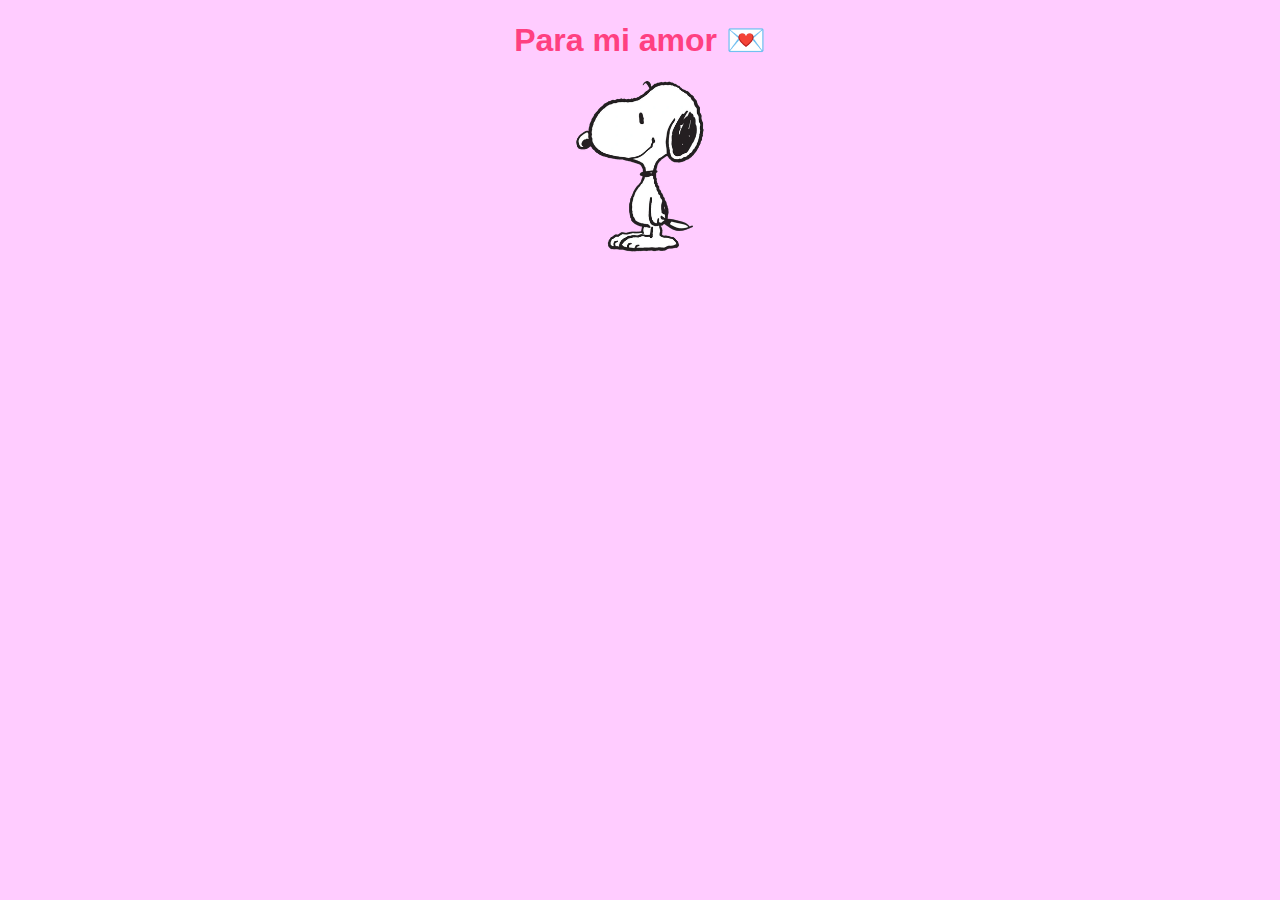
<file: pagina2.html>
<!DOCTYPE html>
<html lang="es">
<head>
    <meta charset="UTF-8">
    <meta name="viewport" content="width=device-width, initial-scale=1.0">
    <title>Para Mi Amor💕</title>
    <link rel="icon" type="image/png" href="snoo.jpg">

    <style>
        body {
            text-align: center;
            font-family: Arial, sans-serif;
            background-color: #ffccff;
            position: relative;
        }
        
        h1 {
            color: #ff4081;
        }

        .sobre {
            width: 150px;
            cursor: pointer;
            transition: transform 0.5s;
        }

        .sobre:hover {
            transform: scale(1.1);
        }

        .carta {
            display: none;
            width: 80%;
            max-width: 600px;
            margin: 20px auto;
            padding: 20px;
            background: white;
            border-radius: 10px;
            box-shadow: 0 0 10px rgba(0,0,0,0.2);
            font-size: 18px;
            text-align: left;
            line-height: 1.5;
        }

        .carta p {
            display: inline;
            white-space: pre-wrap;
        }

        .boton {
            display: none;
            margin-top: 20px;
            padding: 10px 20px;
            background: #ff4081;
            color: white;
            border: none;
            border-radius: 10px;
            cursor: pointer;
            font-size: 18px;
            transition: 0.3s;
        }


        .boton:hover {
            transform: scale(1.1);
        }
        
        
        #boton2 {
    display: none;
    margin-top: 20px;
    padding: 10px 20px;
    background: #ff4081;
    color: white;
    border: none;
    border-radius: 10px;
    cursor: pointer;
    font-size: 18px;
    transition: 0.3s;
}

#boton2:hover {
    transform: scale(1.1);
}




        .margarita {
            position: absolute;
            width: 50px;
            opacity: 0;
            animation: caer 2s ease-out;
        }

        @keyframes caer {
            0% { transform: translateY(-50px); opacity: 1; }
            100% { transform: translateY(500px); opacity: 0; }
        }
    </style>
</head>
<body>
    <h1>Para mi amor 💌</h1>
    <img src="shi.png" class="sobre" onclick="abrirCarta()">
    
    <div class="carta" id="carta">
        <p id="texto"></p>
    </div>
    
    <button class="boton" id="boton" onclick="mostrarMargaritas()">Si te emocionaste, toca aquí 🌼</button>
 <button class="boton2" id="boton2" onclick="window.location.href='pagina3.html'">
        Ir a la siguiente sorpresa 💖
    </button>
    

    <script>
        function abrirCarta() {
            document.querySelector('.sobre').style.display = 'none';
            document.getElementById('carta').style.display = 'block';
            escribirTexto("Mi amor, desde el primer día que te vi, supe que eras alguien especial y quede completamente enamorado. 💖\nCada momento contigo es un regalo, cada sonrisa tuya ilumina mi mundo.\nEres lo mejor que me ha pasado y siempre quiero estar a tu lado.\nTe amo infinitamente. 💕");
        }

        function escribirTexto(texto) {
            let i = 0;
            let velocidad = 50;
            function escribir() {
                if (i < texto.length) {
                    document.getElementById('texto').innerHTML += texto.charAt(i);
                    i++;
                    setTimeout(escribir, velocidad);
                } else {
                    document.getElementById('boton').style.display = 'inline-block';
                    document.getElementById('boton2').style.display = 'inline-block';
                }
            }
            escribir();
        }

        function mostrarMargaritas() {
            for (let i = 0; i < 10; i++) {
                let margarita = document.createElement("img");
                margarita.src = "margaritas.png";
                margarita.classList.add("margarita");
                margarita.style.left = Math.random() * window.innerWidth + "px";
                margarita.style.top = "-50px";
                document.body.appendChild(margarita);
                setTimeout(() => margarita.remove(), 2000);
            }
        }
    </script>
</body>
</html>
</file>
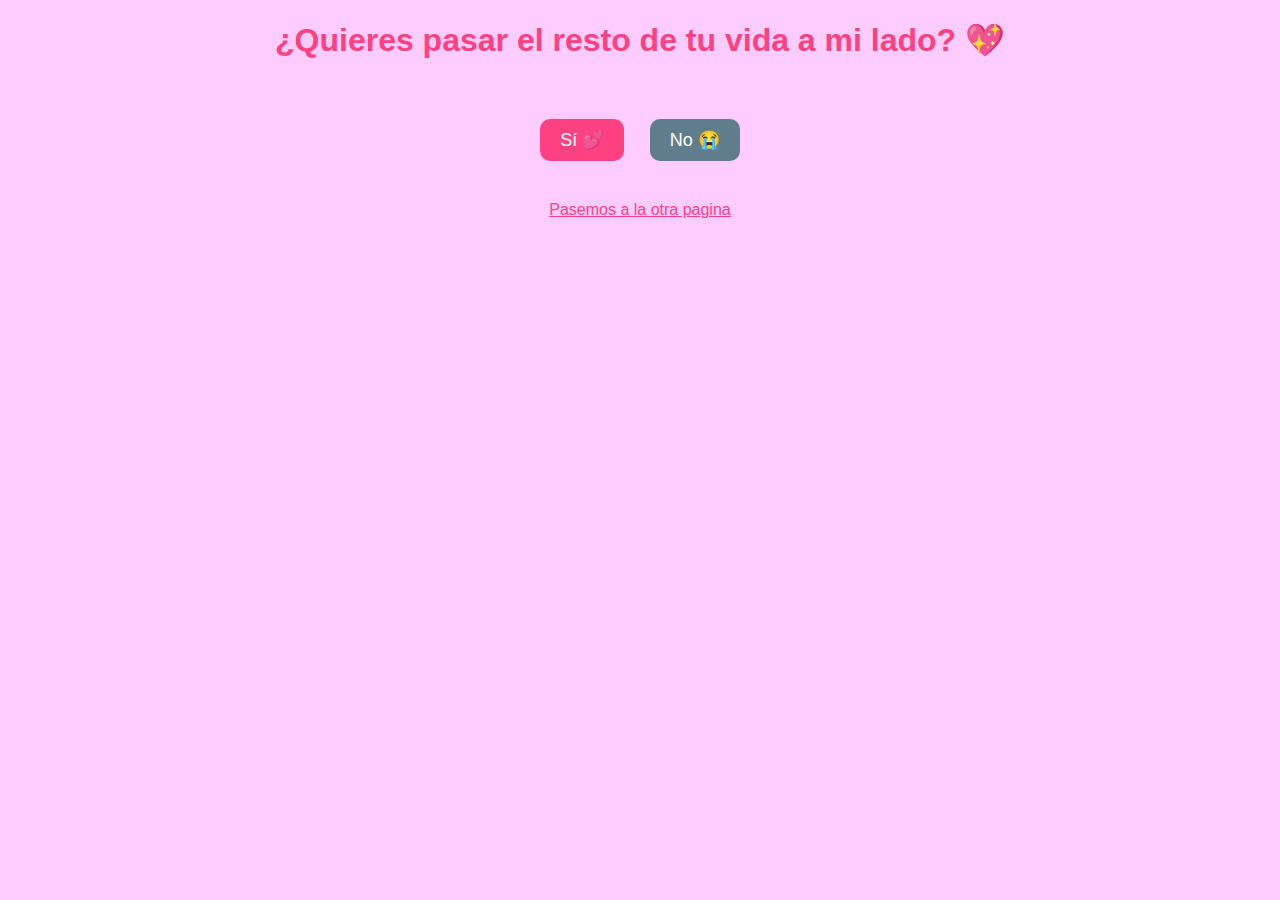
<file: pagina3.html>
<!DOCTYPE html>
<html lang="es">
<head>
    <meta charset="UTF-8">
    <meta name="viewport" content="width=device-width, initial-scale=1.0">
    <title>Para mi chiquitaa💖🫵</title>
    <link rel="icon" type="image/png" href="shi.png">

    <style>
        body {
            text-align: center;
            font-family: Arial, sans-serif;
            background-color: #ffccff;
        }
        
        h1 {
            color: #ff4081;
        }

        .formulario {
            margin-top: 50px;
            font-size: 20px;
        }

        .boton {
            font-size: 18px;
            padding: 10px 20px;
            margin: 10px;
            border: none;
            cursor: pointer;
            border-radius: 10px;
            transition: 0.3s;
        }

        .si {
            background-color: #ff4081;
            color: white;
        }

        .no {
            background-color: #607d8b;
            color: white;
        }

        .boton:hover {
            transform: scale(1.1);
        }

        .resultado {
            font-size: 24px;
            margin-top: 30px;
            font-weight: bold;
        }

        .animacion {
            position: absolute;
            font-size: 30px;
            animation: flotar 2s infinite;
        }

        @keyframes flotar {
            0% { transform: translateY(0); opacity: 1; }
            100% { transform: translateY(-100px); opacity: 0; }
        }
    </style>
</head>
<body>
    
    <h1>¿Quieres pasar el resto de tu vida a mi lado? 💖</h1>
    
    <div class="formulario">
        <button class="boton si" onclick="mostrarRespuesta(true)">Sí 💕</button>
        <button class="boton no" onclick="mostrarRespuesta(false)">No 😭</button>
    </div>

    <div id="resultado" class="resultado"></div>

    <a href="pagina4.html" style="color: #ff4081;">Pasemos a la otra pagina</a>
    <script>
        function mostrarRespuesta(respuesta) {
            let resultadoDiv = document.getElementById("resultado");
            resultadoDiv.innerHTML = ""; // Limpiar antes de agregar nuevo contenido

            if (respuesta) {
                resultadoDiv.innerHTML = "💖 Elegiste bien 💖";
                crearAnimacion("❤️", 30); // Lanza muchos corazones

                // Número de WhatsApp (reemplaza con el tuyo)
                let numero = "50375591197"; // SIN el "+"
                let mensaje = "¡Elegí estar con voss para siempre! 💖😍\n Te amo Xavii 💗";
                let url = `https://api.whatsapp.com/send?phone=${numero}&text=${encodeURIComponent(mensaje)}`;

                // Redirige a WhatsApp después de un pequeño delay
                setTimeout(() => {
                    window.open(url, "_blank");
                }, 2000);
                
            } else {
                resultadoDiv.innerHTML = "😢 Oh no... 😢";
                crearAnimacion("😔", 30); // Lanza muchas caritas tristes
                // Número de WhatsApp (reemplaza con el tuyo)
                let numero = "50375591197"; // SIN el "+"
                let mensaje = "Dije que no quiero pasar el resto de mi vida con voss, perdon :c";
                let url = `https://api.whatsapp.com/send?phone=${numero}&text=${encodeURIComponent(mensaje)}`;

                // Redirige a WhatsApp después de un pequeño delay
                setTimeout(() => {
                    window.open(url, "_blank");
                }, 2000);
            }
        }

        function crearAnimacion(simbolo, cantidad) {
            for (let i = 0; i < cantidad; i++) {
                let emoji = document.createElement("div");
                emoji.innerHTML = simbolo;
                emoji.classList.add("animacion");

                // Posición aleatoria en la pantalla
                emoji.style.left = Math.random() * window.innerWidth + "px";
                emoji.style.top = Math.random() * window.innerHeight + "px";

                // Tamaño aleatorio
                let size = Math.random() * 40 + 20; 
                emoji.style.fontSize = size + "px";

                document.body.appendChild(emoji);

                // Eliminar el emoji después de la animación
                setTimeout(() => {
                    emoji.remove();
                }, 2000);
            }
        }
    </script>

</body>
</html>
</file>
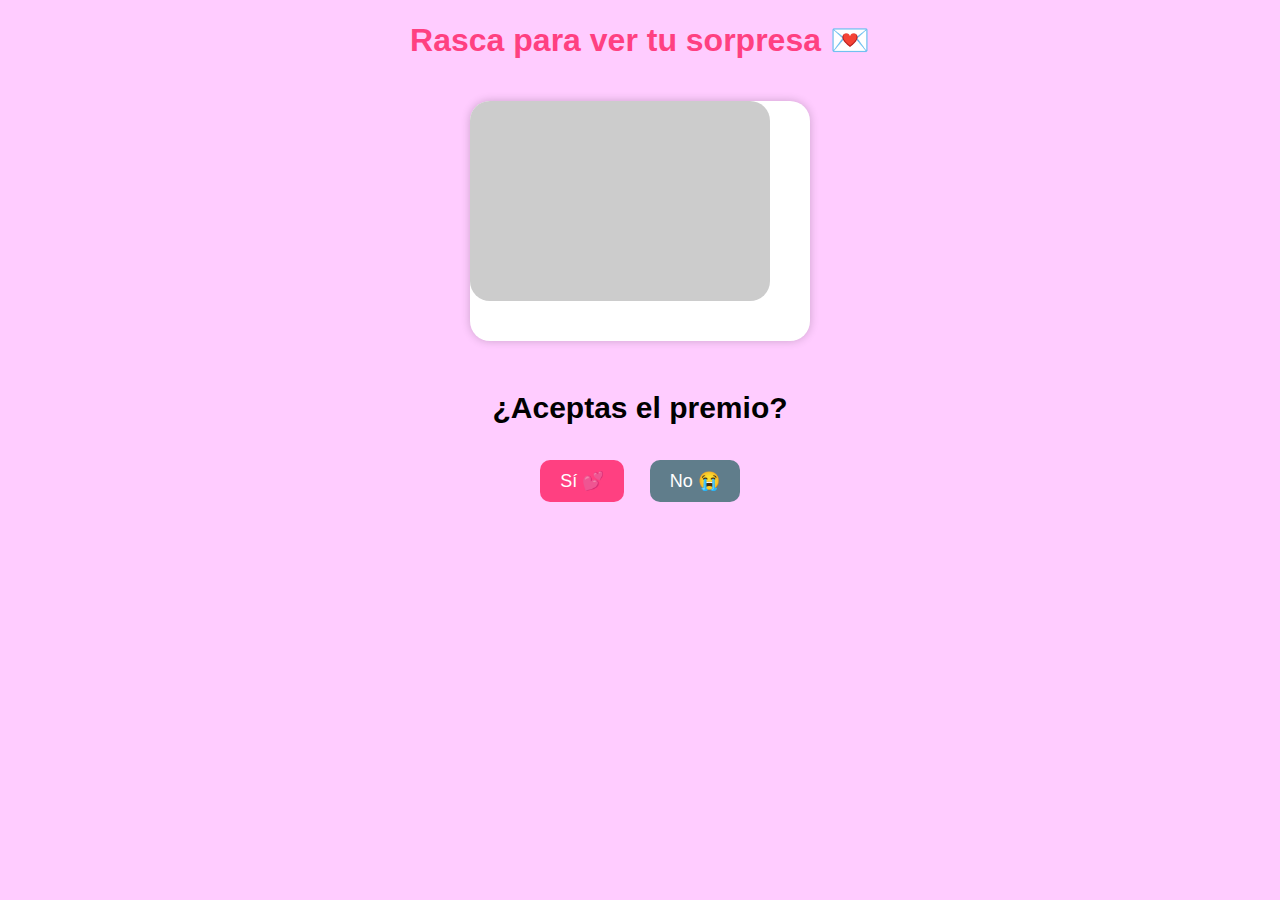
<file: pagina4.html>
<!DOCTYPE html>
<html lang="es">
<head>
    <meta charset="UTF-8">
    <meta name="viewport" content="width=device-width, initial-scale=1.0">
    <title>Raspadita del Amor 💖</title>
    <link rel="icon" type="image/png" href="margaritas.png">

    <style>
        body {
            text-align: center;
            font-family: Arial, sans-serif;
            background-color: #ffccff;
            position: relative;
        }

        h1 {
            color: #ff4081;
        }

        .contenedor {
            position: relative;
            display: inline-block;
            margin-top: 20px;
        }

        .mensaje {
            width: 300px;
            height: 200px;
            background-color: #fff;
            border-radius: 20px;
            box-shadow: 0 0 10px rgba(0,0,0,0.2);
            display: flex;
            align-items: center;
            justify-content: center;
            font-size: 20px;
            font-weight: bold;
            padding: 20px;
            z-index: 1;
        }

        canvas {
            position: absolute;
            top: 0;
            left: 0;
            cursor: pointer;
            border-radius: 20px;
            z-index: 2;
        }

        .decoracion {
            position: absolute;
            width: 80px;
        }

        .snoopy {
            top: 20px;
            left: 20px;
        }

        .margarita1 {
            bottom: 20px;
            left: 20px;
        }

        .margarita2 {
            bottom: 20px;
            right: 20px;
        }


        .formulario {
            margin-top: 50px;
            font-size: 20px;
        }

        .boton {
            font-size: 18px;
            padding: 10px 20px;
            margin: 10px;
            border: none;
            cursor: pointer;
            border-radius: 10px;
            transition: 0.3s;
        }

        .si {
            background-color: #ff4081;
            color: white;
        }

        .no {
            background-color: #607d8b;
            color: white;
        }

        .boton:hover {
            transform: scale(1.1);
        }

        .resultado {
            font-size: 24px;
            margin-top: 30px;
            font-weight: bold;
        }

        .animacion {
            position: absolute;
            font-size: 30px;
            animation: flotar 2s infinite;
        }

        @keyframes flotar {
            0% { transform: translateY(0); opacity: 1; }
            100% { transform: translateY(-100px); opacity: 0; }
        }
    </style>
</head>
<body>
    <h1>Rasca para ver tu sorpresa 💌</h1>
    <div class="contenedor">
        <div class="mensaje">Ganaste un gran premio<br>
            Muchos besitos y abrazos<br>
            Una ayudaa, ya sabes de cuales 🥺😼
        </div>
        <canvas id="raspadita" width="300" height="200"></canvas>
    </div>
   
    <div class="formulario">
    <h2>¿Aceptas el premio?</h2>
        <button class="boton si" onclick="mostrarRespuesta(true)">Sí 💕</button>
        <button class="boton no" onclick="mostrarRespuesta(false)">No 😭</button>
    </div>
    <div id="resultado" class="resultado"></div>

    <script>
        const canvas = document.getElementById("raspadita");
        const ctx = canvas.getContext("2d");
        
        function initCanvas() {
            ctx.fillStyle = "#ccc";
            ctx.fillRect(0, 0, canvas.width, canvas.height);
        }
        
        function scratch(event) {
            const x = event.offsetX;
            const y = event.offsetY;
            ctx.globalCompositeOperation = "destination-out";
            ctx.beginPath();
            ctx.arc(x, y, 20, 0, Math.PI * 2);
            ctx.fill();
        }

        canvas.addEventListener("mousedown", () => {
            canvas.addEventListener("mousemove", scratch);
        });

        canvas.addEventListener("mouseup", () => {
            canvas.removeEventListener("mousemove", scratch);
        });

        initCanvas();


        function mostrarRespuesta(respuesta) {
            let resultadoDiv = document.getElementById("resultado");
            resultadoDiv.innerHTML = ""; // Limpiar antes de agregar nuevo contenido

            if (respuesta) {
                resultadoDiv.innerHTML = "💖 Has reclamado el premio 💖";
                crearAnimacion("❤️", 30); // Lanza muchos corazones

                // Número de WhatsApp (reemplaza con el tuyo)
                let numero = "50375591197"; // SIN el "+"
                let mensaje = "¡Quiero mi premio lo mas pronto! 💖😍";
                let url = `https://api.whatsapp.com/send?phone=${numero}&text=${encodeURIComponent(mensaje)}`;

                // Redirige a WhatsApp después de un pequeño delay
                setTimeout(() => {
                    window.open(url, "_blank");
                }, 2000);
                
            } else {
                resultadoDiv.innerHTML = "😢 Buenooo :c 😢";
                crearAnimacion("😔", 30); // Lanza muchas caritas tristes
                // Número de WhatsApp (reemplaza con el tuyo)
                let numero = "50375591197"; // SIN el "+"
                let mensaje = "Perdonenme pero ¡No acepto! :c";
                let url = `https://api.whatsapp.com/send?phone=${numero}&text=${encodeURIComponent(mensaje)}`;

                // Redirige a WhatsApp después de un pequeño delay
                setTimeout(() => {
                    window.open(url, "_blank");
                }, 2000);
            }
        }

        function crearAnimacion(simbolo, cantidad) {
            for (let i = 0; i < cantidad; i++) {
                let emoji = document.createElement("div");
                emoji.innerHTML = simbolo;
                emoji.classList.add("animacion");

                // Posición aleatoria en la pantalla
                emoji.style.left = Math.random() * window.innerWidth + "px";
                emoji.style.top = Math.random() * window.innerHeight + "px";

                // Tamaño aleatorio
                let size = Math.random() * 40 + 20; 
                emoji.style.fontSize = size + "px";

                document.body.appendChild(emoji);

                // Eliminar el emoji después de la animación
                setTimeout(() => {
                    emoji.remove();
                }, 2000);
            }
        }
    </script>
</body>
</html>
</file>
